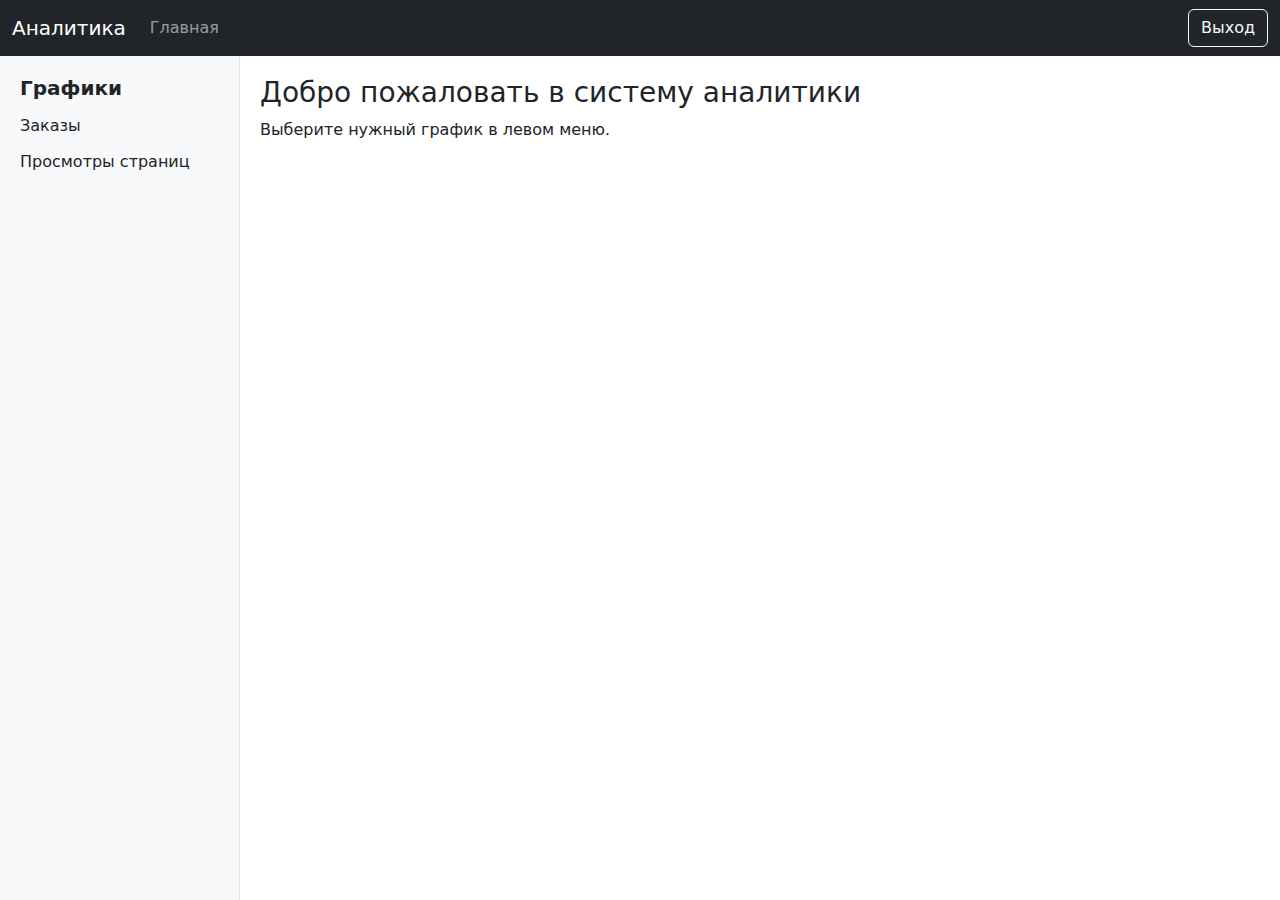
<file: src/main/resources/templates/index.html>
<!DOCTYPE html>
<html xmlns:th="http://www.thymeleaf.org">
<head>
    <meta charset="UTF-8" />
    <title>Аналитика</title>
    <link href="https://cdn.jsdelivr.net/npm/bootstrap@5.3.3/dist/css/bootstrap.min.css" rel="stylesheet" />
    <style>
        body {
            height: 100vh;
            display: flex;
            flex-direction: column;
        }
        .main-container {
            flex: 1;
            display: flex;
            overflow: hidden;
        }
        .sidebar {
            width: 240px;
            background-color: #f8f9fa;
            padding: 20px 0;
            border-right: 1px solid #dee2e6;
            display: flex;
            flex-direction: column;
        }
        /* Кнопки меню */
        .sidebar form {
            margin: 0;
            width: 100%;
        }
        .sidebar button.btn-light {
            width: 100%;
            border-radius: 0;
            border: none;
            border-bottom: 1px solid #dee2e6;
            text-align: left;
            padding-left: 20px;
            font-weight: 500;
            color: #212529;
            background-color: transparent;
            transition: background-color 0.2s ease;
        }
        .sidebar button.btn-light:last-child {
            border-bottom: none;
        }
        .sidebar button.btn-light:hover,
        .sidebar button.btn-light:focus {
            background-color: #e9ecef;
            color: #000;
            outline: none;
            box-shadow: none;
        }
        .content {
            flex: 1;
            padding: 20px;
            overflow-y: auto;
        }
        .nav-link.active {
            font-weight: bold;
        }
        .sidebar h5 {
            padding-left: 20px;
            margin-bottom: 0.5rem;
            font-weight: 600;
            color: #212529;
        }
    </style>
</head>
<body>
<nav class="navbar navbar-expand-lg navbar-dark bg-dark">
    <div class="container-fluid">
        <a class="navbar-brand" href="#">Аналитика</a>
        <div class="collapse navbar-collapse">
            <ul class="navbar-nav me-auto">
                <li class="nav-item"><a class="nav-link" th:href="@{/}">Главная</a></li>
            </ul>
            <form class="d-flex" th:action="@{/auth/logout}" method="post">
                <button class="btn btn-outline-light" type="submit">Выход</button>
            </form>
        </div>
    </div>
</nav>

<div class="main-container">
    <div class="sidebar">
        <h5>Графики</h5>
        <form th:action="@{/analytics/order-info-dashboard}" method="get">
            <button type="submit" class="btn btn-light">Заказы</button>
        </form>
        <form th:action="@{/analytics/page-view-dashboard}" method="get">
            <button type="submit" class="btn btn-light">Просмотры страниц</button>
        </form>
    </div>

    <div class="content">
        <h3>Добро пожаловать в систему аналитики</h3>
        <p>Выберите нужный график в левом меню.</p>
    </div>
</div>

<script src="https://cdn.jsdelivr.net/npm/bootstrap@5.3.3/dist/js/bootstrap.bundle.min.js"></script>
</body>
</html>
</file>
